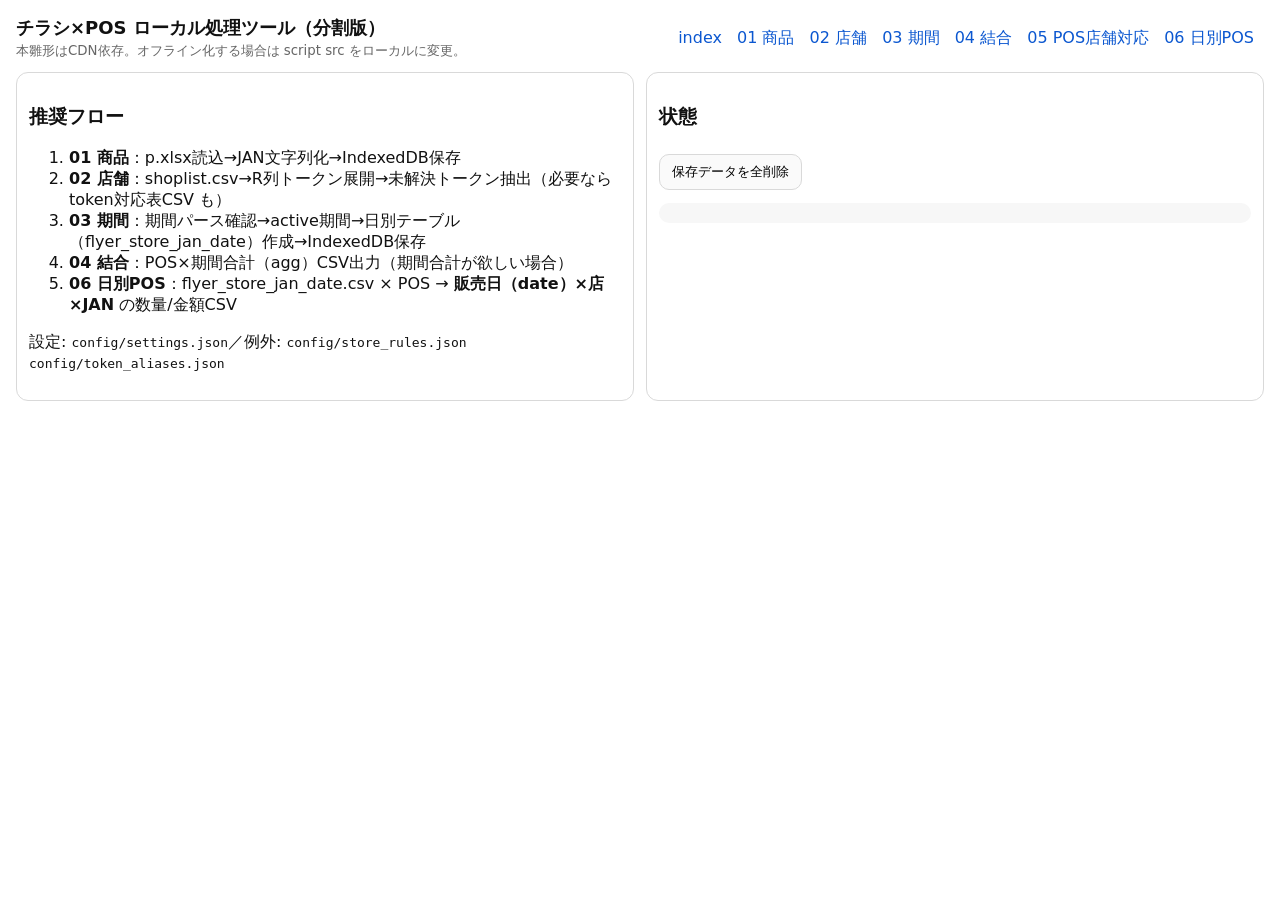
<file: index.html>
<!doctype html>
<html lang="ja"><head>
<meta charset="utf-8"/><meta name="viewport" content="width=device-width,initial-scale=1"/>
<title>flyer tool index</title>
<link rel="stylesheet" href="./assets/app.css"/>
</head><body>
<header>
  <div>
    <h1>チラシ×POS ローカル処理ツール（分割版）</h1>
    <small>本雛形はCDN依存。オフライン化する場合は script src をローカルに変更。</small>
  </div>
  <nav>
    <a href="./index.html">index</a>
    <a href="./01_import_items.html">01 商品</a>
    <a href="./02_normalize_stores.html">02 店舗</a>
    <a href="./03_parse_periods.html">03 期間</a>
    <a href="./04_join_pos.html">04 結合</a>
    <a href="./05_pos_store_map.html">05 POS店舗対応</a>
    <a href="./06_item_daily_pos.html">06 日別POS</a>
  </nav>
</header>
<div class="row">
  <div class="card">
    <h3>推奨フロー</h3>
    <ol>
      <li><b>01 商品</b>：p.xlsx読込→JAN文字列化→IndexedDB保存</li>
      <li><b>02 店舗</b>：shoplist.csv→R列トークン展開→未解決トークン抽出（必要なら token対応表CSV も）</li>
      <li><b>03 期間</b>：期間パース確認→active期間→日別テーブル（flyer_store_jan_date）作成→IndexedDB保存</li>
      <li><b>04 結合</b>：POS×期間合計（agg）CSV出力（期間合計が欲しい場合）</li>
      <li><b>06 日別POS</b>：flyer_store_jan_date.csv × POS → <b>販売日（date）×店×JAN</b> の数量/金額CSV</li>
    </ol>
    <p>設定: <code>config/settings.json</code>／例外: <code>config/store_rules.json</code> <code>config/token_aliases.json</code></p>
  </div>
  <div class="card">
    <h3>状態</h3>
    <button id="clear">保存データを全削除</button>
    <pre id="log"></pre>
  </div>
</div>
<script type="module">
import { appendLog } from "./assets/core/io.js";
import { clearAll } from "./assets/core/state.js";
const log = document.getElementById("log");
document.getElementById("clear").addEventListener("click", async ()=>{
  await clearAll();
  appendLog(log, "IndexedDB をクリアしました。");
});
</script>
</body></html>
</file>
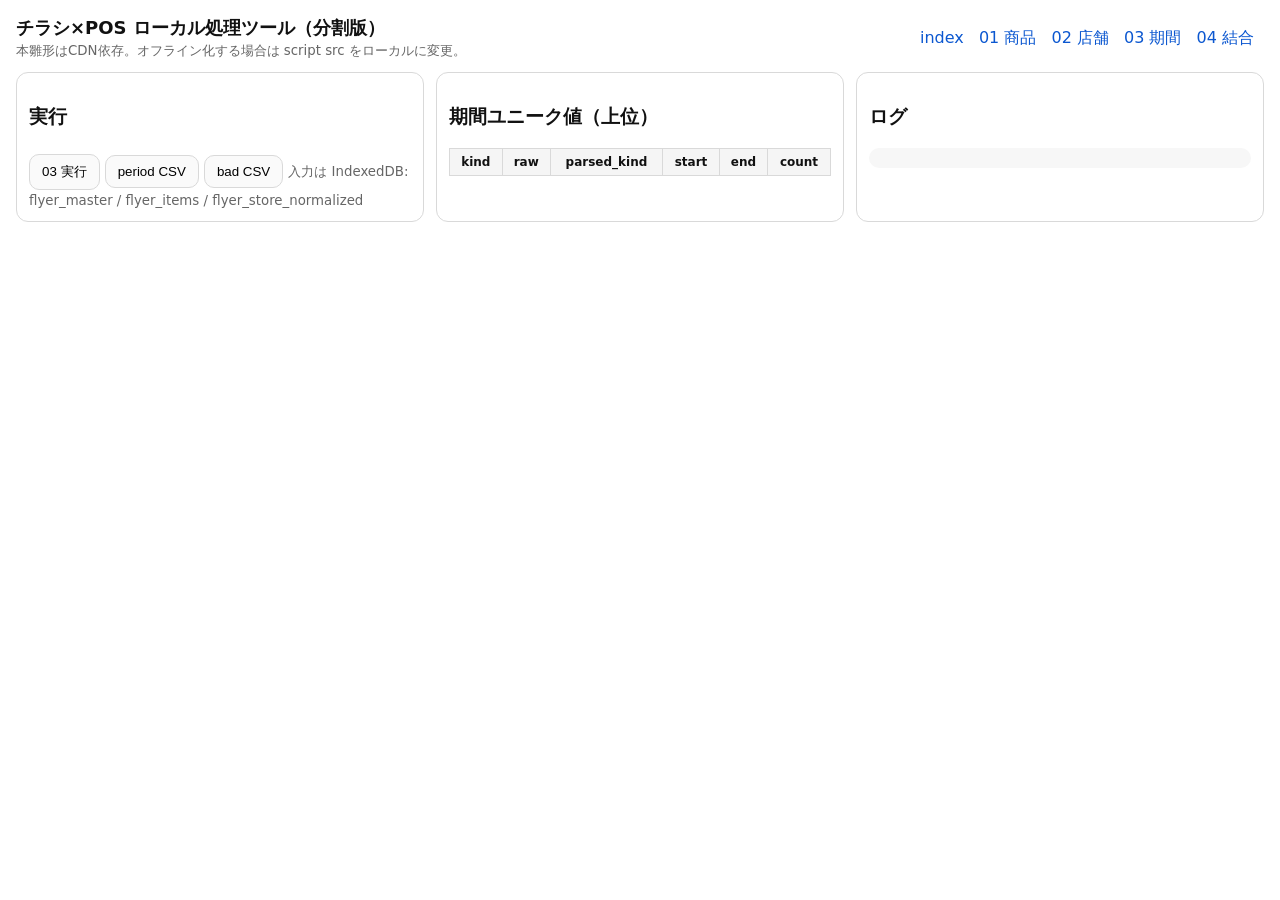
<file: 03_parse_periods.html>
<!doctype html>
<html lang="ja"><head>
<meta charset="utf-8"/><meta name="viewport" content="width=device-width,initial-scale=1"/>
<title>03 期間パース</title>
<link rel="stylesheet" href="./assets/app.css"/>
</head><body>
<header>
  <div>
    <h1>チラシ×POS ローカル処理ツール（分割版）</h1>
    <small>本雛形はCDN依存。オフライン化する場合は script src をローカルに変更。</small>
  </div>
  <nav>
    <a href="./index.html">index</a>
    <a href="./01_import_items.html">01 商品</a>
    <a href="./02_normalize_stores.html">02 店舗</a>
    <a href="./03_parse_periods.html">03 期間</a>
    <a href="./04_join_pos.html">04 結合</a>
  </nav>
</header>
<div class="row">
  <div class="card">
    <h3>実行</h3>
    <button id="run">03 実行</button>
    <button id="dl">period CSV</button>
    <button id="dlBad">bad CSV</button>
    <small>入力は IndexedDB: flyer_master / flyer_items / flyer_store_normalized</small>
  </div>
  <div class="card">
    <h3>期間ユニーク値（上位）</h3>
    <div style="max-height:320px; overflow:auto;">
      <table id="tbl"><thead><tr><th>kind</th><th>raw</th><th>parsed_kind</th><th>start</th><th>end</th><th>count</th></tr></thead><tbody></tbody></table>
    </div>
  </div>
  <div class="card"><h3>ログ</h3><pre id="log"></pre></div>
</div>
<script type="module">
import { readJson, appendLog, downloadCSV } from "./assets/core/io.js";
import { parsePeriodFixedYM, dateKey } from "./assets/core/period.js";
import { load, save } from "./assets/core/state.js";

const settings = await readJson("./config/settings.json");
const log = document.getElementById("log");
const tbody = document.querySelector("#tbl tbody");

function topCounts(values, topN=30){
  const m = new Map();
  for (const v of values){ const k = String(v ?? ""); m.set(k, (m.get(k)||0)+1); }
  return Array.from(m.entries()).sort((a,b)=>b[1]-a[1]).slice(0, topN);
}

document.getElementById("run").addEventListener("click", async ()=>{
  const master = await load("flyer_master") || [];
  const items = await load("flyer_items") || [];
  const stores = await load("flyer_store_normalized") || [];
  if (!master.length || !items.length || !stores.length) return appendLog(log, "01/02の保存データ不足");

  const year = settings.target_year, month = settings.target_month;
  const masterById = new Map(master.map(x=>[x.flyer_id, x]));
  const storesByFlyer = new Map();
  for (const s of stores){
    if (!storesByFlyer.has(s.flyer_id)) storesByFlyer.set(s.flyer_id, []);
    storesByFlyer.get(s.flyer_id).push(s);
  }

  const flyerTop = topCounts(master.map(x=>x.flyer_period_raw), 30).map(([raw,count])=>{
    const p = parsePeriodFixedYM(raw, year, month);
    return {kind:"flyer", raw, p, count};
  });
  const itemTop = topCounts(items.map(x=>x.item_period_raw), 30).map(([raw,count])=>{
    const p = parsePeriodFixedYM(raw, year, month);
    return {kind:"item", raw, p, count};
  });

  tbody.innerHTML = "";
  for (const row of [...flyerTop, ...itemTop]){
    const tr = document.createElement("tr");
    tr.innerHTML = `<td>${row.kind}</td><td>${row.raw}</td><td>${row.p.kind}</td><td>${row.p.start?dateKey(row.p.start):""}</td><td>${row.p.end?dateKey(row.p.end):""}</td><td>${row.count}</td>`;
    tbody.appendChild(tr);
  }

  // item period by flyer_id+jan
  const itemKey = new Map();
  for (const it of items){
    const fm = masterById.get(it.flyer_id); if (!fm) continue;
    const p = parsePeriodFixedYM(it.item_period_raw, year, month);
    const key = `${it.flyer_id}|${it.jan}`;
    if (!itemKey.has(key)) itemKey.set(key, {...it, item_start:p.start, item_end:p.end});
    else {
      const cur = itemKey.get(key);
      if (p.start && (!cur.item_start || p.start < cur.item_start)) cur.item_start = p.start;
      if (p.end && (!cur.item_end || p.end > cur.item_end)) cur.item_end = p.end;
    }
  }

  const out = [];
  const bad = [];

  for (const [key, it] of itemKey.entries()){
    const fm = masterById.get(it.flyer_id);
    const fs = fm.flyer_start ? new Date(fm.flyer_start) : null;
    const fe = fm.flyer_end ? new Date(fm.flyer_end) : null;
    if (!fs || !fe || isNaN(fs) || isNaN(fe)) { bad.push({flyer_id:it.flyer_id, jan:it.jan, reason:"flyer_period_missing"}); continue; }

    const is = it.item_start || fs;
    const ie = it.item_end || fe;

    const as = is > fs ? is : fs;
    const ae = ie < fe ? ie : fe;

    if (ae < as) { bad.push({flyer_id:it.flyer_id, jan:it.jan, reason:"end<start", item_raw: it.item_period_raw, flyer_start: fm.flyer_start, flyer_end: fm.flyer_end}); continue; }

    const st = storesByFlyer.get(it.flyer_id) || [];
    if (!st.length) { bad.push({flyer_id:it.flyer_id, jan:it.jan, reason:"no_store"}); continue; }

    for (const s of st){
      out.push({
        flyer_id: it.flyer_id,
        flyer_type: fm.flyer_type,
        store_id: s.store_id,
        store_name: s.store_name,
        store_format: s.store_format,
        jan: it.jan,
        product_name: it.product_name,
        sale_theme: it.sale_theme,
        active_start: dateKey(as),
        active_end: dateKey(ae)
      });
    }
  }

  await save("flyer_store_jan_period", out);
  await save("flyer_period_bad_rows", bad);
  appendLog(log, `period_rows=${out.length} bad=${bad.length}`);
});

document.getElementById("dl").addEventListener("click", async ()=>{
  const out = await load("flyer_store_jan_period") || [];
  if (!out.length) return appendLog(log, "periodがありません");
  downloadCSV("flyer_store_jan_period.csv", out);
});
document.getElementById("dlBad").addEventListener("click", async ()=>{
  const out = await load("flyer_period_bad_rows") || [];
  if (!out.length) return appendLog(log, "badなし");
  downloadCSV("flyer_period_bad_rows.csv", out);
});
</script>
</body></html>
</file>
<file: assets/app.css>
:root { --bd:#d9d9d9; --bg:#fff; --muted:#666; --ok:#0a7; --ng:#c00; }
* { box-sizing: border-box; }
body { font-family: system-ui, -apple-system, "Segoe UI", Arial, sans-serif; margin: 16px; background: var(--bg); color:#111; }
header { display:flex; justify-content:space-between; align-items:center; gap:12px; flex-wrap:wrap; margin-bottom:12px; }
h1 { font-size: 18px; margin: 0; }
nav a { margin-right:10px; color:#0b57d0; text-decoration:none; }
nav a:hover { text-decoration: underline; }
.row { display:flex; gap:12px; flex-wrap:wrap; }
.card { border:1px solid var(--bd); border-radius:12px; padding:12px; min-width: 320px; flex:1; }
label { display:block; font-weight:600; margin-top:10px; }
input[type=file], button { margin-top:6px; }
button { padding:8px 12px; border:1px solid var(--bd); background:#fafafa; border-radius:10px; cursor:pointer; }
button:hover { background:#f2f2f2; }
small { color: var(--muted); }
pre { background:#f7f7f7; padding:10px; border-radius:10px; overflow:auto; max-height: 320px; }
table { border-collapse: collapse; width: 100%; }
th, td { border:1px solid var(--bd); padding:6px 8px; font-size: 12px; vertical-align: top; }
th { background:#f5f5f5; position: sticky; top:0; }
.tag-ok { color: var(--ok); font-weight: 700; }
.tag-ng { color: var(--ng); font-weight: 700; }
.badge { display:inline-block; border:1px solid var(--bd); border-radius: 999px; padding: 2px 8px; font-size: 12px; color:#333; background:#fafafa; margin-left:6px;}
</file>
